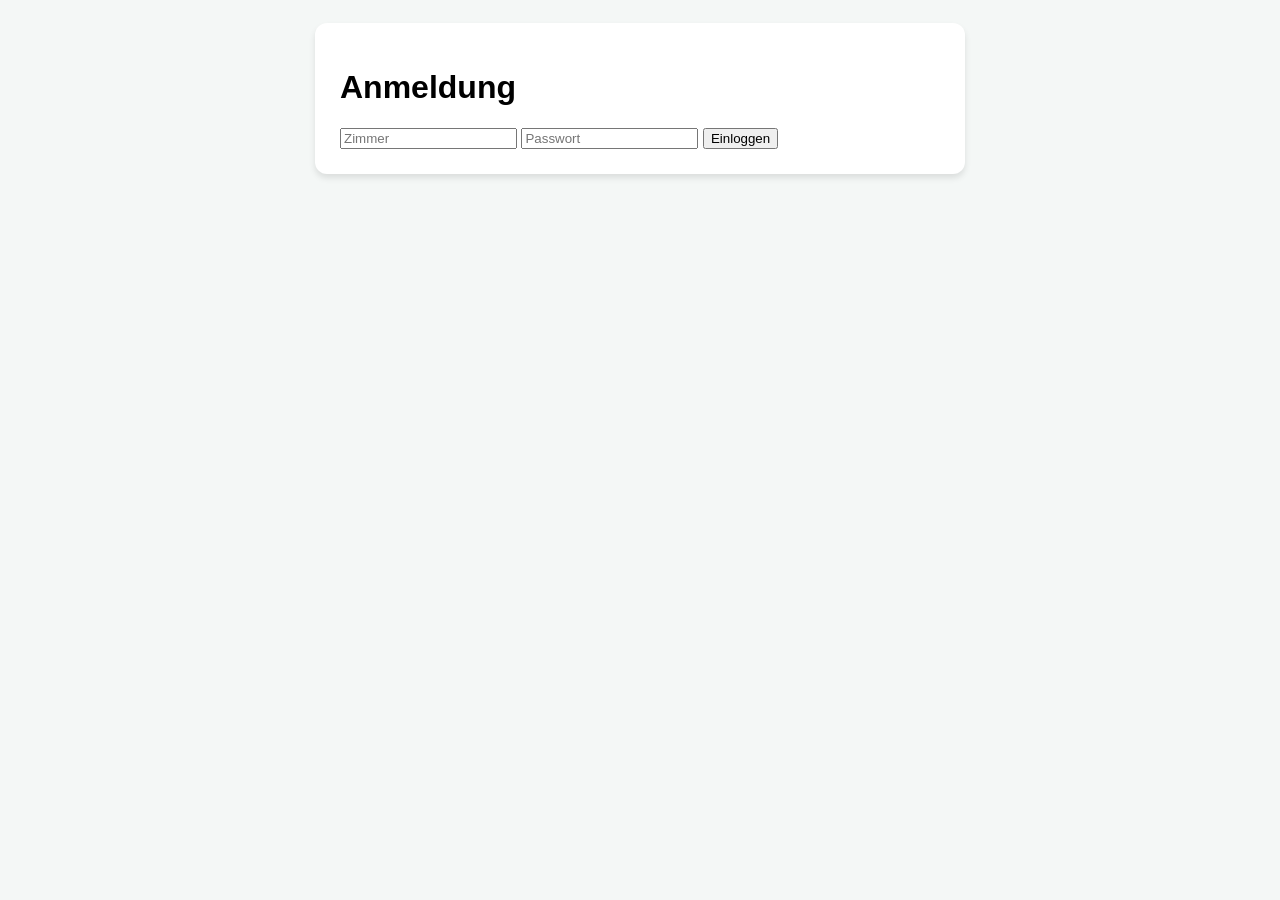
<file: httpdocs/public/index.html>
<!DOCTYPE html>
<html lang="de">
<head>
    <meta charset="UTF-8">
    <meta name="viewport" content="width=device-width, initial-scale=1.0">
    <title>Haus Gothensee - Bestellung</title>
    <link rel="stylesheet" href="style.css">
</head>
<body>
    <div id="login-ui" class="card">
        <h1>Anmeldung</h1>
        <input type="text" id="u" placeholder="Zimmer">
        <input type="password" id="p" placeholder="Passwort">
        <button onclick="handleLogin()">Einloggen</button>
    </div>
    <div id="app-ui" style="display:none;" class="card">
        <div id="menu-view"></div>
        <button onclick="sessionStorage.clear(); location.reload();" style="margin-top:20px; background:#666; color:white; border:none; padding:10px; width:100%; border-radius:8px; cursor:pointer;">Abmelden</button>
    </div>
    <script src="menu.js"></script>
    <script src="app.js"></script>
</body>
</html>
</file>
<file: httpdocs/public/style.css>
body { font-family: -apple-system, sans-serif; background: #f4f7f6; padding: 15px; }
.card { background: white; padding: 25px; border-radius: 12px; box-shadow: 0 4px 6px rgba(0,0,0,0.1); max-width: 600px; margin: auto; }

/* Menü-Farben */
.meal-row { 
    display: flex; 
    justify-content: space-between; 
    align-items: center; 
    margin: 10px 0; 
    padding: 10px; 
    border-radius: 8px; 
    border-left: 5px solid #ccc; /* Standardgrau */
}

.type-A { border-left-color: #007bff; background-color: #e7f1ff; } /* Blau - z.B. Vollkost */
.type-B { border-left-color: #28a745; background-color: #e9f7ef; } /* Grün - z.B. Vegetarisch */
.type-C { border-left-color: #fd7e14; background-color: #fff3e6; } /* Orange - z.B. Schonkost */

.meal input { width: 60px; }
.day { border-bottom: 2px solid #eee; padding-bottom: 15px; margin-bottom: 15px; }
.save-btn { background: #28a745; color: white; border: none; padding: 15px; width: 100%; border-radius: 8px; cursor: pointer; font-size: 1.1em; }
.logout { color: white; border: none; padding: 15px; border-radius: 8px; cursor: pointer; font-size: 1.1em; }
.logoutMode { color: white; border: none; border-radius: 8px; cursor: pointer; font-size: 1.1em; }
</file>
